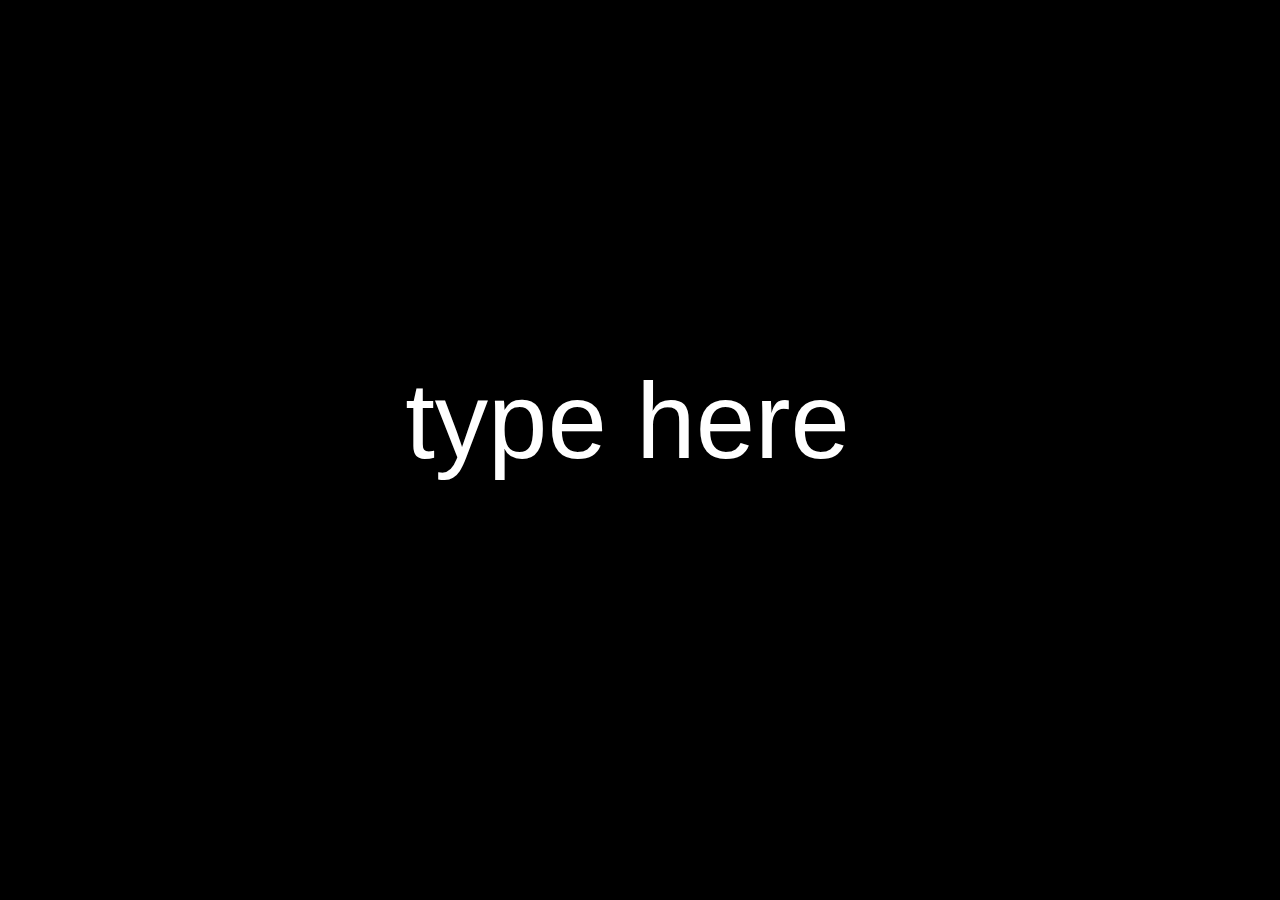
<file: heheengine/index.html>
<!DOCTYPE html>
<html lang="en">
<head>
    <title>New Tab</title>
    <link rel="stylesheet" href="style.css">
</head>
<body>
    <div class="center" id="tabme">
        <form id="searchForm" spellcheck="false" autocomplete="off">
            <input type="search" id="searchBox" class="input-box input" placeholder="type here" autofocus>
        </form>
    </div>
    <script src="index.js"></script>
</body>
</html>
</file>
<file: heheengine/style.css>
body {
    font-family: sans-serif;
    color: white;
    background-color: black;
    text-align: center;
}

.center {
    /* margin: auto; */
    position: fixed;
    /* width: 600px;
    height: 600px; */
    top: 50%;
    left: 50%;
    transform: translate(-50%, -70%);
    /* margin-top: -50%;
    margin-left: -100%; */
}

.title {
    font-size: 80pt;
    margin: 5px;
}

.input-box {
    border: 0px solid transparent;
    border-radius: 10px;
    outline: none;
    font-size: 80pt;
    background-color: black;
    text-align: center;
    color: white;
}

.input-box:hover {
    background-color: #f00;
    transition-duration: 0.3s;
}

.input-box::placeholder {
    color: white;
}

.input-btn {
    font-size: 70pt;
    background-color: #111;
    color: white;
    border: solid 0px transparent;
    border-radius: 10px;
}

.input {
    margin: 10px;
}

.btn {
    cursor: pointer;
}
</file>
